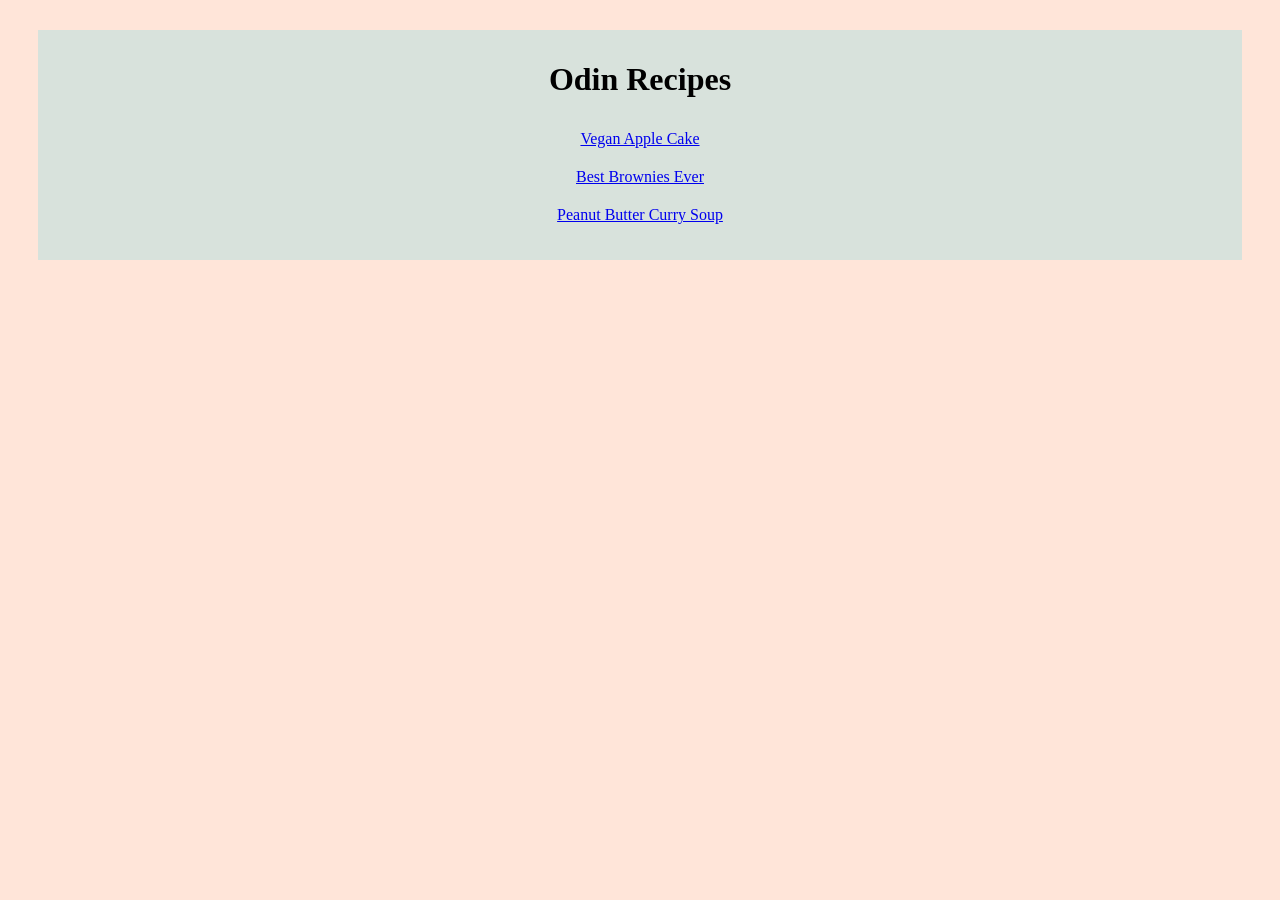
<file: index.html>
<!DOCTYPE html>
<html lang="en">
<head>
    <meta charset="UTF-8">
    <meta name="viewport" content="width=device-width, initial-scale=1.0">
    <title>Odin Recipes</title>
    <link rel="stylesheet" href="styles.css">
</head>
<body>
    <main>
        <h1>Odin Recipes</h1>
        <ul class="recipe-list">
            <li><a href="recipes/apple-cake.html">Vegan Apple Cake</a></li>
            <li><a href="recipes/brownies.html">Best Brownies Ever</a></li>
            <li><a href="recipes/peanut-butter-curry-soup.html">Peanut Butter Curry Soup</a></li>
        </ul>
    </main>
    
</body>
</html>
</file>
<file: styles.css>
body {
    font-family: "Courier New", "Verdana" sans-serif;
    background-color: #FFE5D9;
}

main {
    margin: 30px;
    padding: 10px;
    text-align: center;
    background-color: #D8E2DC;
}

.recipe-list {
    margin-top: 20px;
    padding-left: 0;
}

.recipe-list li {
    list-style: none;
    padding: 10px;
}
</file>
